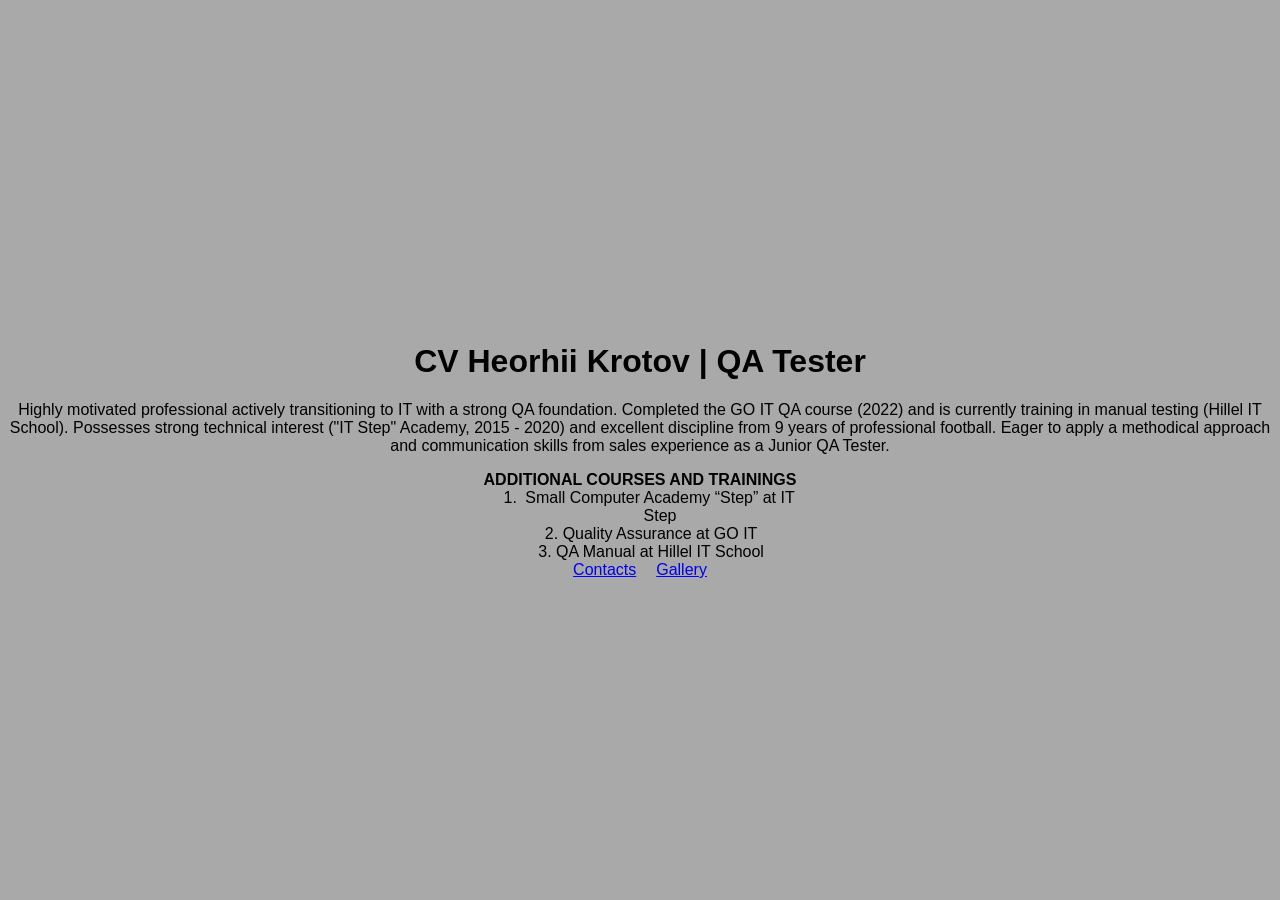
<file: Index.html>
<!DOCTYPE html>
<html>
    <head>
        <link rel="stylesheet" href="style.css">
        <title>CV</title>
    </head>
    <body>
        <div class="main">
            <h1> CV Heorhii Krotov | QA Tester </h1>
            <p>
                Highly motivated professional actively transitioning to IT with a
                strong QA foundation. Completed the GO IT QA course (2022) and is
                currently training in manual testing (Hillel IT School). Possesses strong
                technical interest ("IT Step" Academy, 2015 - 2020) and excellent
                discipline from 9 years of professional football. Eager to apply a
                methodical approach and communication skills from sales
                experience as a Junior QA Tester.
            </p>
        </div>
        <div class="courses">
            <b>ADDITIONAL COURSES AND TRAININGS</b>
            <ol id="courses-list">
                <li>Small Computer Academy “Step” at IT Step</li>
                <li>Quality Assurance at GO IT</li>
                <li>QA Manual at Hillel IT School</li>
            </ol>
        </div>
        <div class="links">
            <a href="Pages\Contact us.html">Contacts</a>
            <a href="Pages\Gallery.html">Gallery</a>
        </div>
    </body>
</html>
</file>
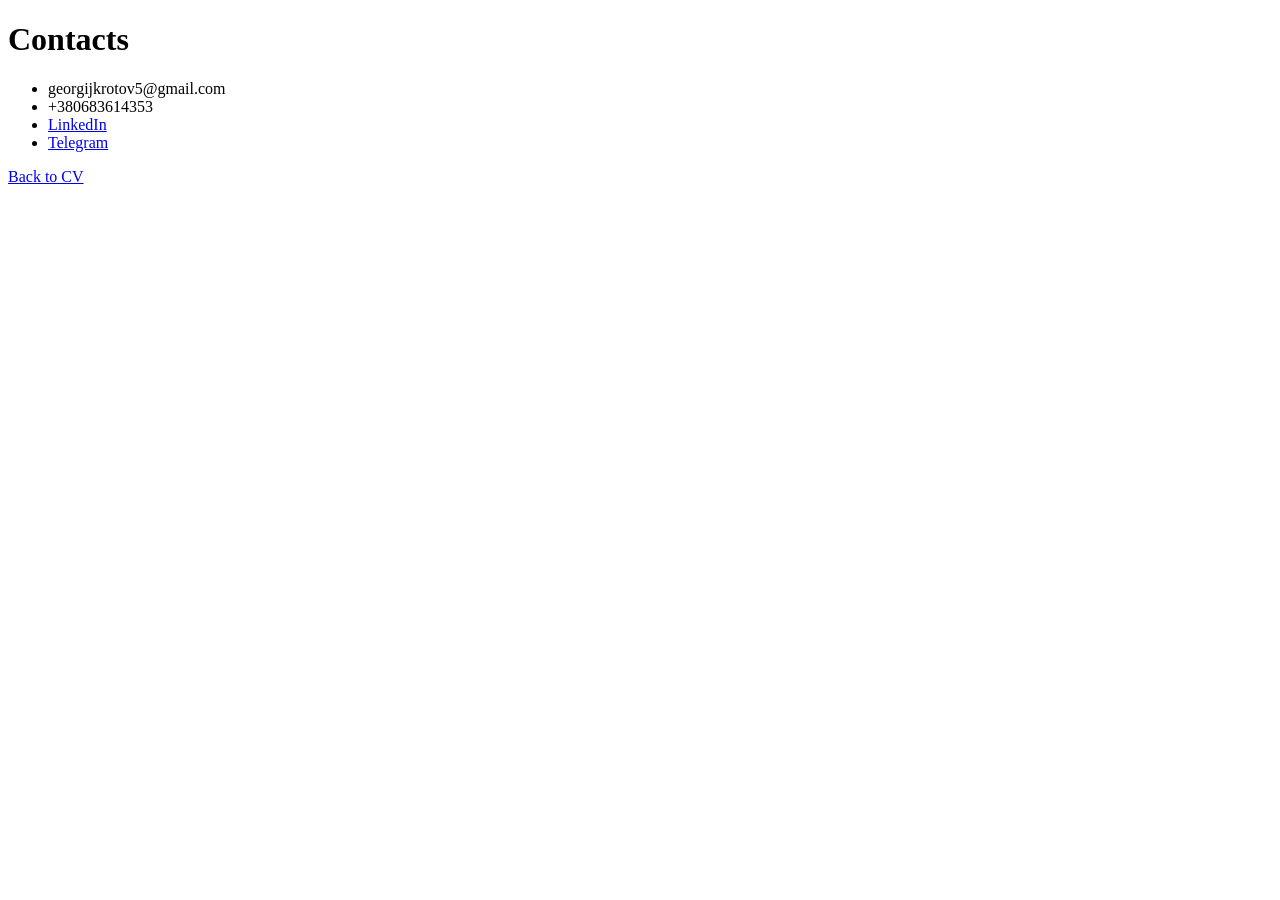
<file: Contact us.html>
<!DOCTYPE html>
<html>
    <head>
        <title>Contacts</title>
    </head>
    <body>
        <h1>Contacts</h1>
        <ul>
            <li>georgijkrotov5@gmail.com</li>
            <li>+380683614353</li>
            <li><a href="https://www.linkedin.com/in/heorhii-krotov-qa">LinkedIn</a></li>
            <li><a href="https://t.me/g3e60">Telegram</a></li>
        </ul>
        <a href="Index.html">Back to CV</a>
    </body>
</html>
</file>
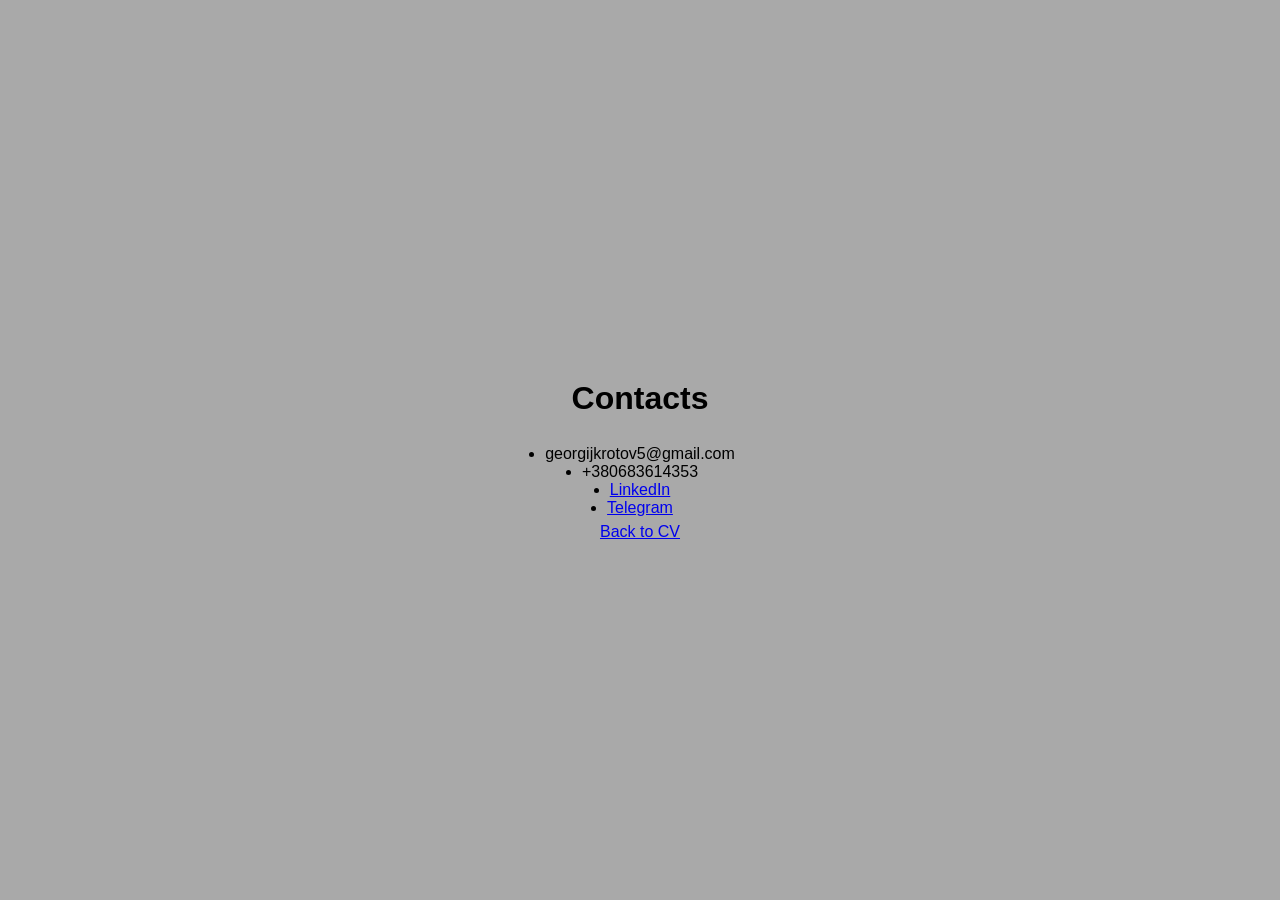
<file: Pages/Contact us.html>
<!DOCTYPE html>
<html>
    <head>
        <link rel="stylesheet" href="../style.css">
        <title>Contacts</title>
    </head>
    <body>
        <h1>Contacts</h1>
        <ul id="Contacts">
            <li>georgijkrotov5@gmail.com</li>
            <li>+380683614353</li>
            <li><a href="https://www.linkedin.com/in/heorhii-krotov-qa">LinkedIn</a></li>
            <li><a href="https://t.me/g3e60">Telegram</a></li>
        </ul>
        <a href="../Index.html">Back to CV</a>
    </body>
</html>
</file>
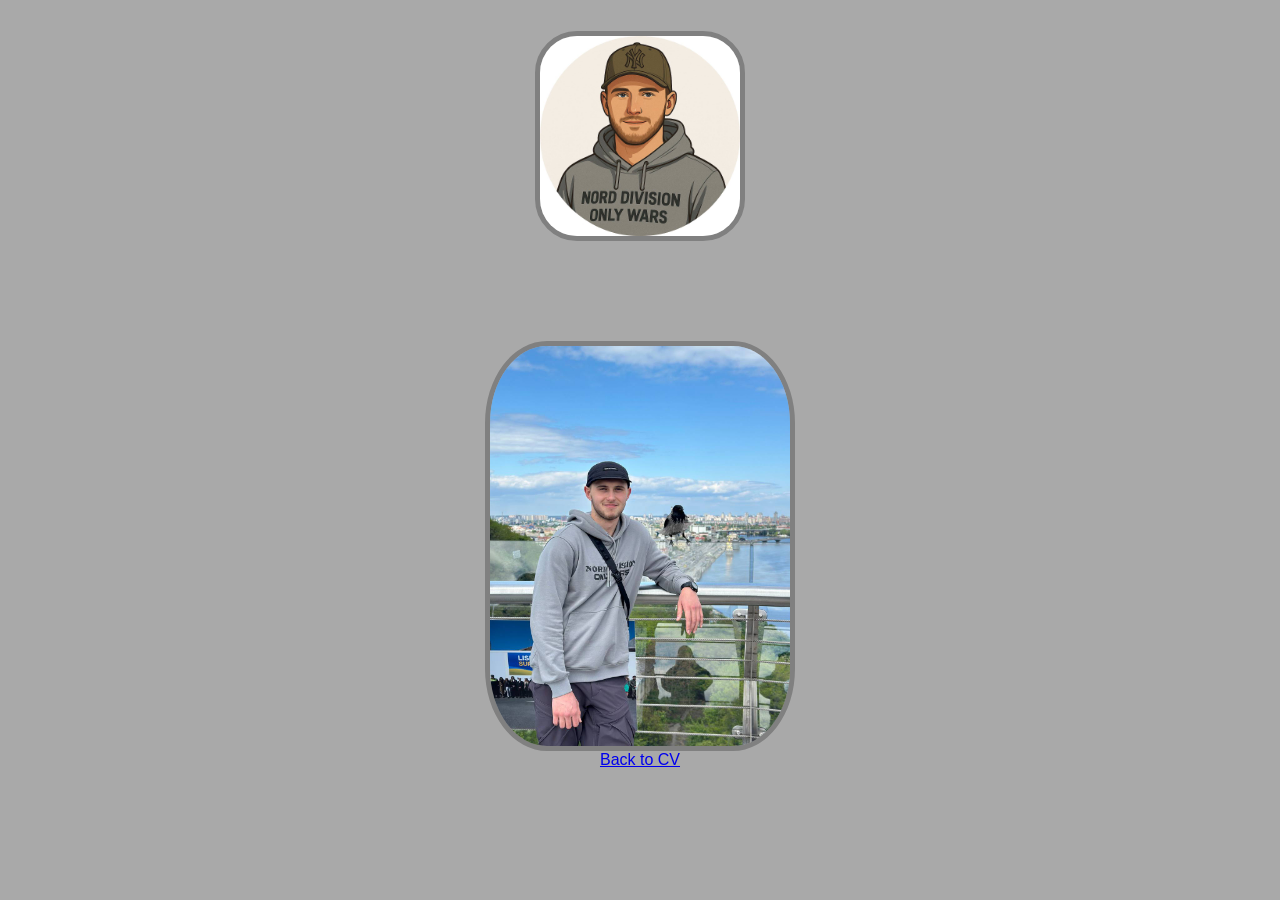
<file: Pages/Gallery.html>
<!DOCTYPE html>
<html>
    <head>
        <link rel="stylesheet" href="../style.css">
        <title>Gallery</title>
    </head>
    <body>
        <img id="image-1" src="../Images/image-1.jpg" width="200" height="200">
        <img id="image-2" src="../Images/image-2.jpg" width="300" height="400">
        <a href="../Index.html">Back to CV</a>
    </body>
</html>
</file>
<file: style.css>
body {
    background-color: darkgrey;
    color: black;
    font-family: open sans, sans-serif;
    text-align: center;
    margin: 0;
    padding: 0;
    width: 100%;
    min-height: 100vh;
    display: flex;
    flex-direction: column;
    justify-content: center;
    align-items: center;
}
#courses-list {
    margin: 0 auto;
    width: 80%;
    height: 100%;
    display: flex;
    flex-direction: column;
    justify-content: center;
    align-items: center;
}
#Contacts {
    padding: 0.5%;
    margin: 0 auto;
    width: 80%;
    height: 100%;
    display: flex;
    flex-direction: column;
    justify-content: center;
    align-items: center;
}
.links {
    display: flex;
    flex-direction: row;
    gap: 20px;
}
#image-1 {
    border: 5px solid gray;
    border-radius: 20%;
    transform: translateY(-100px);
}
#image-2 {
    border: 5px solid gray;
    border-radius: 20%;
}
</file>
